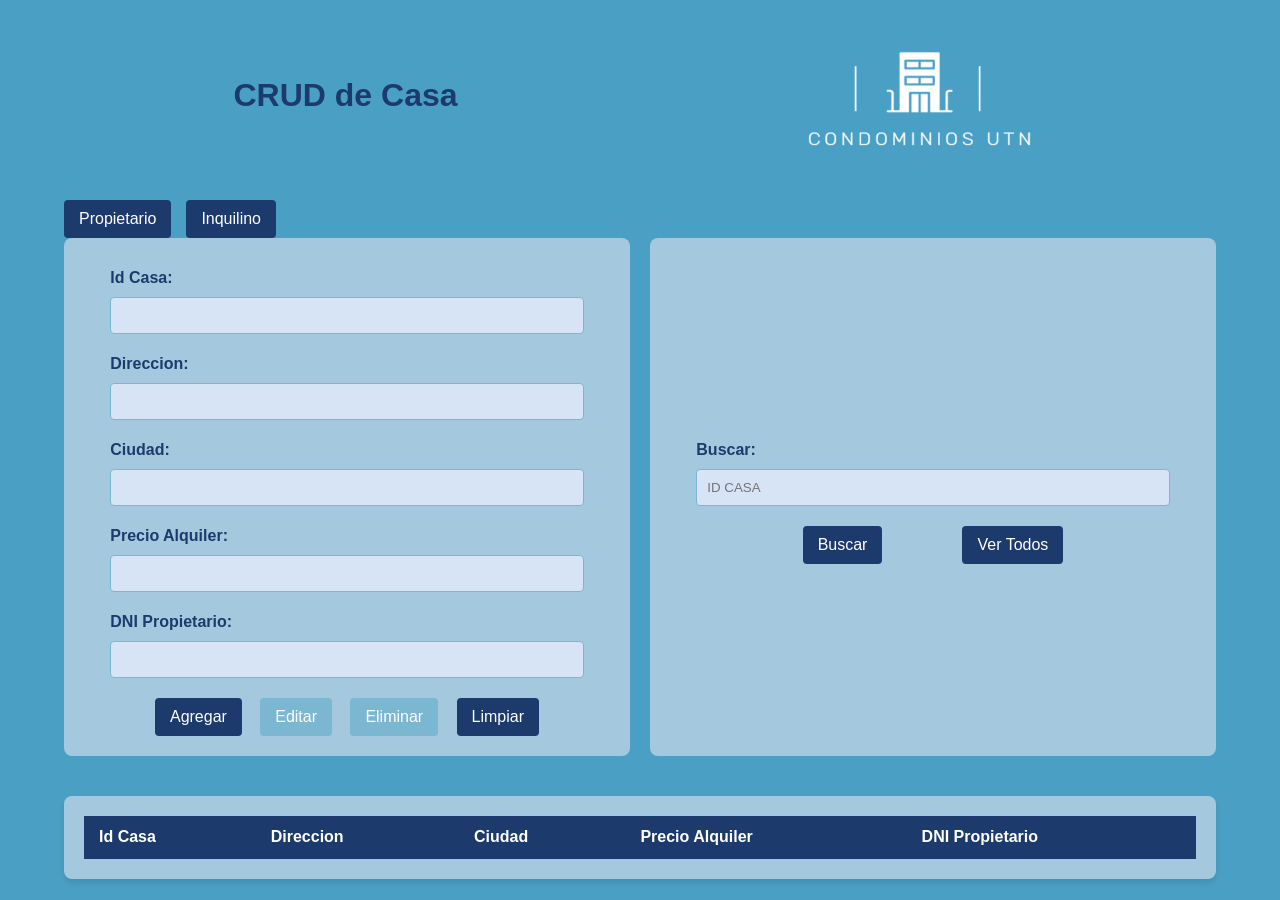
<file: index.html>
<!DOCTYPE html>
<html lang="en">
  <head>
    <meta charset="UTF-8" />
    <meta name="viewport" content="width=device-width, initial-scale=1.0" />
    <title>CRUD de Casa</title>
    <link rel="stylesheet" href="./style/style.css" />
  </head>
  <body>
    <div class="container">
      <div class="cabecera">
        <h1>CRUD de Casa</h1>
        <img src="./img/logo.png" alt="" width="250px" height="150px">
        
        
        
      </div>
      <div class="botones">
        <a href="./propietario.html"><button>Propietario</button></a>
      
        <a href="./inquilino.html" style="margin-left: 15px;"><button>Inquilino</button></a>
      </div>
      
      <div class="containerForm">

        <form id="crudForm">
          <label>
            Id Casa:
            <input type="text" id="idCasa" required disabled/>
          </label>
          <label>
            Direccion:
            <input type="text" id="direccion" required />
          </label>
          <label>
            Ciudad:
            <input type="text" id="ciudad" required />
          </label>
          <label>
            Precio Alquiler:
            <input type="email" id="precioAlquiler" required />
          </label>
          <label>
            DNI Propietario:
            <input type="email" id="dniPropietario" required />
          </label>
          <div class="botonesContainer">
            <button type="button" id="agregar">Agregar</button>
            <button type="button" id="editar" disabled>Editar</button>
            <button type="button" id="eliminar" disabled>Eliminar</button>
            <button type="button" id="limpiar">Limpiar</button>
          </div>
          
        </form>
        <form id="buscarForm">
          <label>
            Buscar:
            <input type="text" id="idCasaBuscar" required placeholder="ID CASA" />
          </label>
          <div class="botonesContainer">
            <button type="button" id="buscar">Buscar</button>
            <button type="button" id="verTodos">Ver Todos</button>
          </div>
        </form>
      </div>
      

      <div class="containerTabla">
        <table id="tablaRegistros">
          <thead>
            <tr>
              <th>Id Casa</th>
              <th>Direccion</th>
              <th>Ciudad</th>
              <th>Precio Alquiler</th>
              <th>DNI Propietario</th>
            </tr>
          </thead>
          <tbody>
            <!-- Registros dinámicos -->
          </tbody>
        </table>
      </div>
     
    </div>
  </body>
  <script src="./js/casa.js"></script>
</html>
</file>
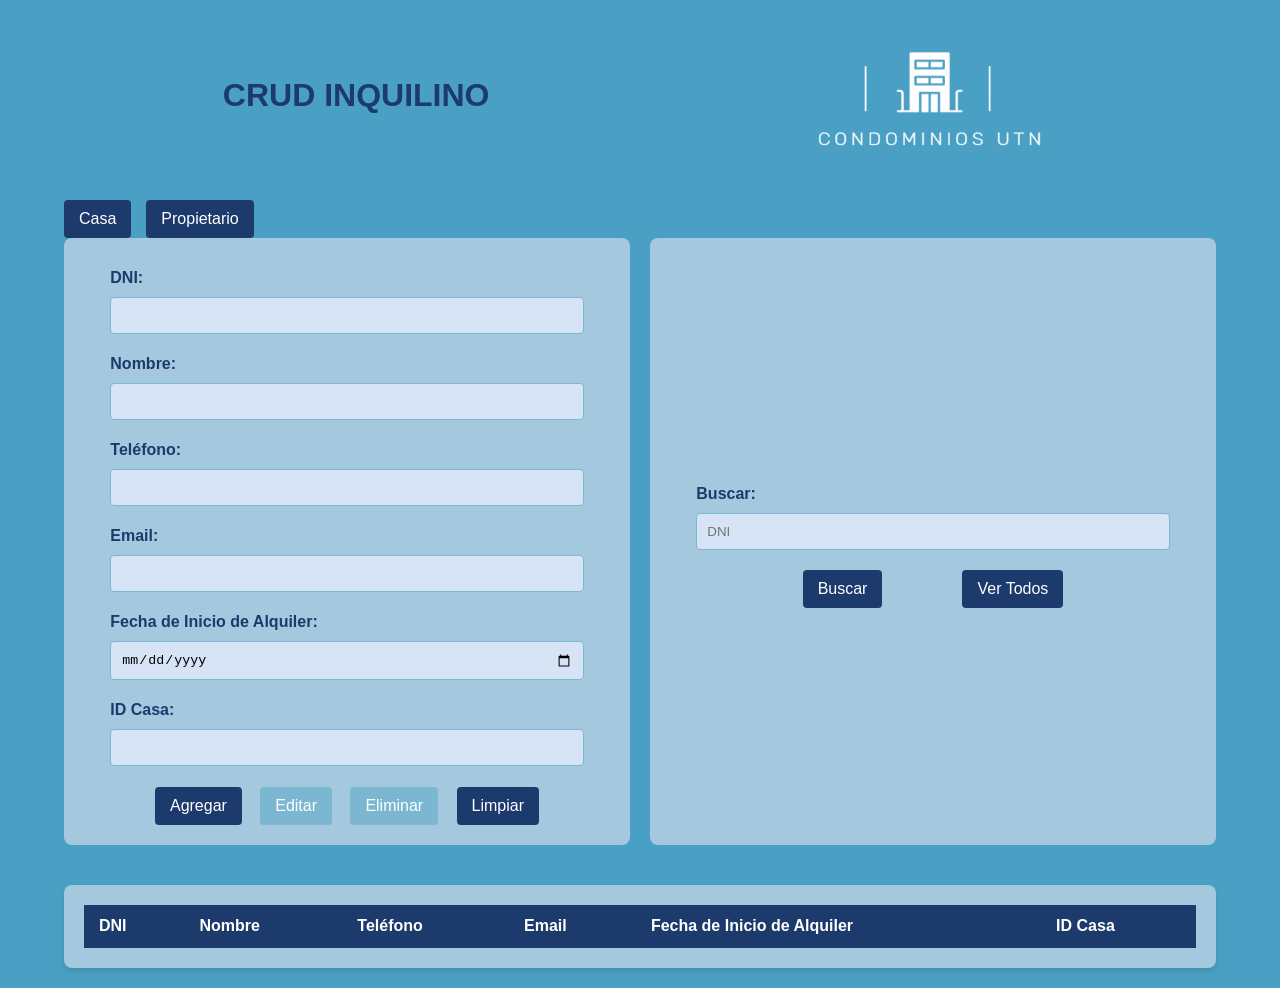
<file: inquilino.html>
<!DOCTYPE html>
<html lang="en">
  <head>
    <meta charset="UTF-8" />
    <meta name="viewport" content="width=device-width, initial-scale=1.0" />
    <title>CRUD INQUILINO</title>
    <link rel="stylesheet" href="./style/style.css" />
  </head>
  <body>
    <div class="container">
      <div class="cabecera">
        <h1>CRUD INQUILINO</h1>
        <img src="./img/logo.png" alt="Logo" width="250px" height="150px" />
      </div>
      <div class="botones">
        <a href="./index.html"><button>Casa</button></a>
        <a href="./propietario.html" style="margin-left: 15px;"><button>Propietario</button></a>
      </div>
      <div class="containerForm">
        <form id="crudForm">
          <label>
            DNI:
            <input type="text" id="dni" required />
          </label>
          <label>
            Nombre:
            <input type="text" id="nombre" required />
          </label>
          <label>
            Teléfono:
            <input type="text" id="telefono" required />
          </label>
          <label>
            Email:
            <input type="email" id="email" required />
          </label>
          <label>
            Fecha de Inicio de Alquiler:
            <input type="date" id="fecha_inicio_alquiler" required />
          </label>
          <label>
            ID Casa:
            <input type="text" id="id_casa" required />
          </label>
          <div class="botonesContainer">
            <button type="button" id="agregar">Agregar</button>
            <button type="button" id="editar" disabled>Editar</button>
            <button type="button" id="eliminar" disabled>Eliminar</button>
            <button type="button" id="limpiar">Limpiar</button>
          </div>
        </form>
        <form id="buscarForm">
          <label>
            Buscar:
            <input type="text" id="dniBuscar" required placeholder="DNI" />
          </label>
          <div class="botonesContainer">
            <button type="button" id="buscar">Buscar</button>
            <button type="button" id="verTodos">Ver Todos</button>
          </div>
        </form>
      </div>
      <div class="containerTabla">
        <table id="tablaRegistros">
          <thead>
            <tr>
              <th>DNI</th>
              <th>Nombre</th>
              <th>Teléfono</th>
              <th>Email</th>
              <th>Fecha de Inicio de Alquiler</th>
              <th>ID Casa</th>
            </tr>
          </thead>
          <tbody>
            <!-- Registros dinámicos -->
          </tbody>
        </table>
      </div>
    </div>
  </body>
  <script src="./js/inquilino.js"></script>
</html>
</file>
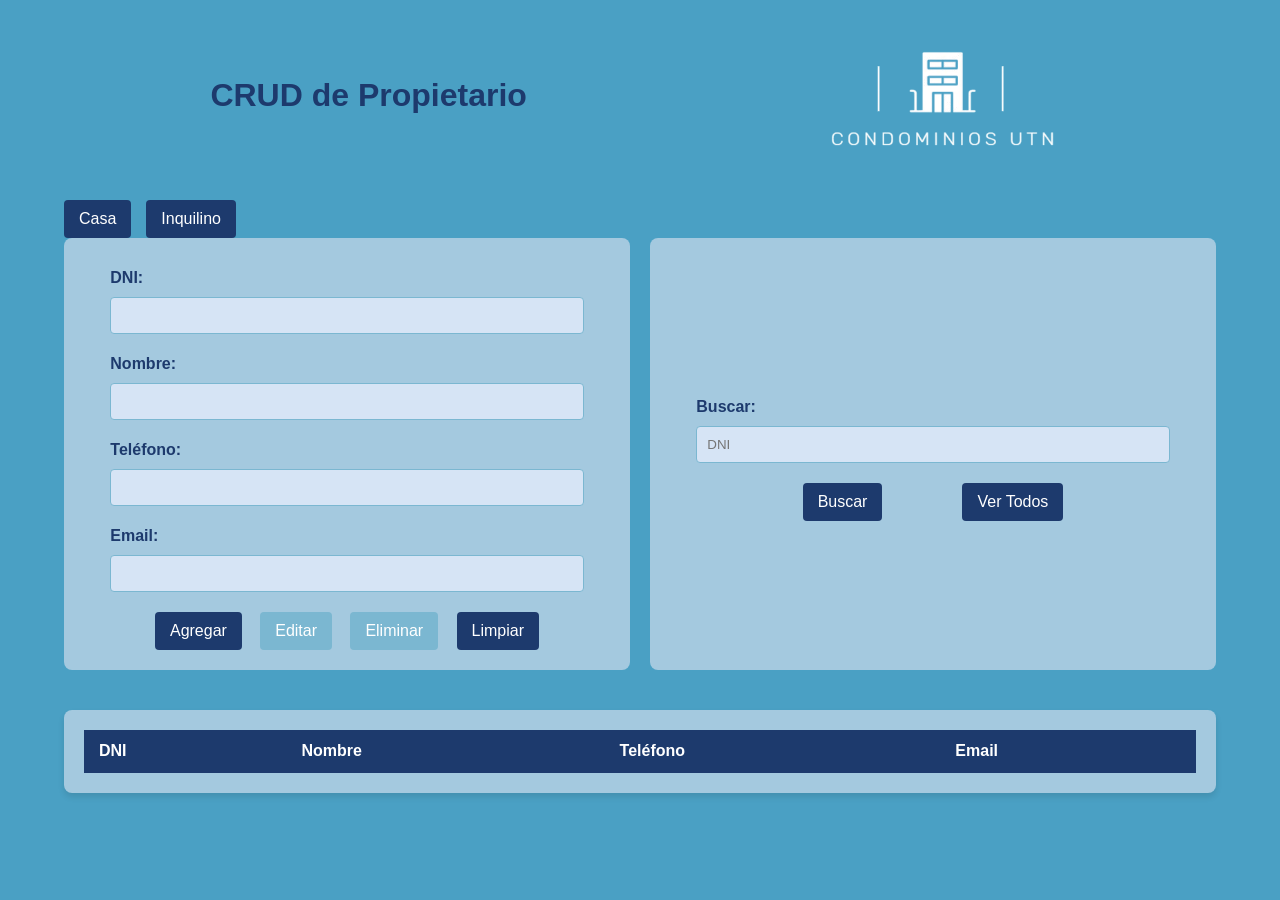
<file: propietario.html>
<!DOCTYPE html>
<html lang="en">
  <head>
    <meta charset="UTF-8" />
    <meta name="viewport" content="width=device-width, initial-scale=1.0" />
    <title>CRUD de Propietario</title>
    <link rel="stylesheet" href="./style/style.css" />
  </head>
  <body>
    <div class="container">
      <div class="cabecera">
        <h1>CRUD de Propietario</h1>
        <img src="./img/logo.png" alt="" width="250px" height="150px">
        
      </div>
      <div class="botones">
        <a href="./index.html"><button>Casa</button></a>
      
        <a href="./inquilino.html" style="margin-left: 15px;"><button>Inquilino</button></a>
      </div>
      <div class="containerForm">
        <form id="crudForm">
          <label>
            DNI:
            <input type="text" id="dni" required />
          </label>
          <label>
            Nombre:
            <input type="text" id="nombre" required />
          </label>
          <label>
            Teléfono:
            <input type="text" id="telefono" required />
          </label>
          <label>
            Email:
            <input type="email" id="email" required />
          </label>
          <div class="botonesContainer">
            <button type="button" id="agregar">Agregar</button>
            <button type="button" id="editar" disabled>Editar</button>
            <button type="button" id="eliminar" disabled>Eliminar</button>
            <button type="button" id="limpiar">Limpiar</button>
          </div>
          
        </form>
        <form id="buscarForm">
          <label>
            Buscar:
            <input type="text" id="dniBuscar" required placeholder="DNI" />
          </label>
          <div class="botonesContainer">
            <button type="button" id="buscar">Buscar</button>
            <button type="button" id="verTodos">Ver Todos</button>
          </div>
        </form>
      </div>
      

      <div class="containerTabla">
        <table id="tablaRegistros">
          <thead>
            <tr>
              <th>DNI</th>
              <th>Nombre</th>
              <th>Teléfono</th>
              <th>Email</th>
            </tr>
          </thead>
          <tbody>
            <!-- Registros dinámicos -->
          </tbody>
        </table>
      </div>
     
    </div>
  </body>
  <script src="./js/propietario.js"></script>
</html>
</file>
<file: style/style.css>
/* style.css */

body {
  font-family: Arial, sans-serif;
  margin: 0;
  padding: 0;
  background-color: #4aa0c4;
  color: #a4c9df;
}

.container {
  width: 90%;
  margin: 0 auto;
  padding: 20px;
  display: flex;
  flex-direction: column;
  justify-content: center;
}

.cabecera {
  display: flex;
  flex-direction: row;
  align-items: center;
  
  justify-content: space-around;
  margin-bottom: 20px;
}


.cabecera h1 {
  font-size: 2rem;
  color: #1d3a6d;
}

.containerForm {
  display: flex;
  flex-direction: row;
  justify-content: space-around;
  flex-wrap: wrap; 
  gap: 20px;
  margin-bottom: 20px;
}

form {
  flex: 1 ;
  max-width: 100%;
  background: #a4c9df;
  padding: 20px;
  border-radius: 8px;
  display: flex;
  flex-direction: column;
  align-items: center;
  justify-content: center;

}



form label {
  display: flex;
  width: 90%;
  flex-direction: column;
  margin-bottom: 10px;
  font-weight: bold;
  color: #1d3a6d;
  margin: 2% ;
  
}

.botonesContainer{
  width: 80%;
  display: flex;
  flex-direction: row;
  justify-content: space-evenly;
}

form input {
 
  padding: 10px;
  margin-top: 10px;
  border: 1px solid #7bb7d1;
  border-radius: 4px;
  background-color: #d6e4f5;
}

form input:focus {
  outline: none;
  border-color: #4aa0c4;
}

.botones{
  display: flex;
  flex-direction: row;
  
}
button {
  margin-top: 10px;
  padding: 10px 15px;
  border: none;
  border-radius: 4px;
  cursor: pointer;
  font-size: 1rem;
  background-color: #1d3a6d;
  color: white;
  transition: background-color 0.3s;
}

button:hover {
  background-color: #4aa0c4;
}

button:disabled {
  background-color: #7bb7d1;
  cursor: not-allowed;
}

.containerTabla {
  margin-top: 20px;
  background: #a4c9df;
  padding: 20px;
  border-radius: 8px;
  box-shadow: 0 4px 6px rgba(0, 0, 0, 0.1);
}

table {
  width: 100%;
  border-collapse: collapse;
}

table th,
table td {
  padding: 12px 15px;
  text-align: left;
  border-bottom: 1px solid #1d3a6d;
  color: #1d3a6d;
  font-weight: bold;
}

table th {
  background-color: #1d3a6d;
  color: white;
}

table tr:hover {
  background-color: #d6e4f5;
}
</file>
